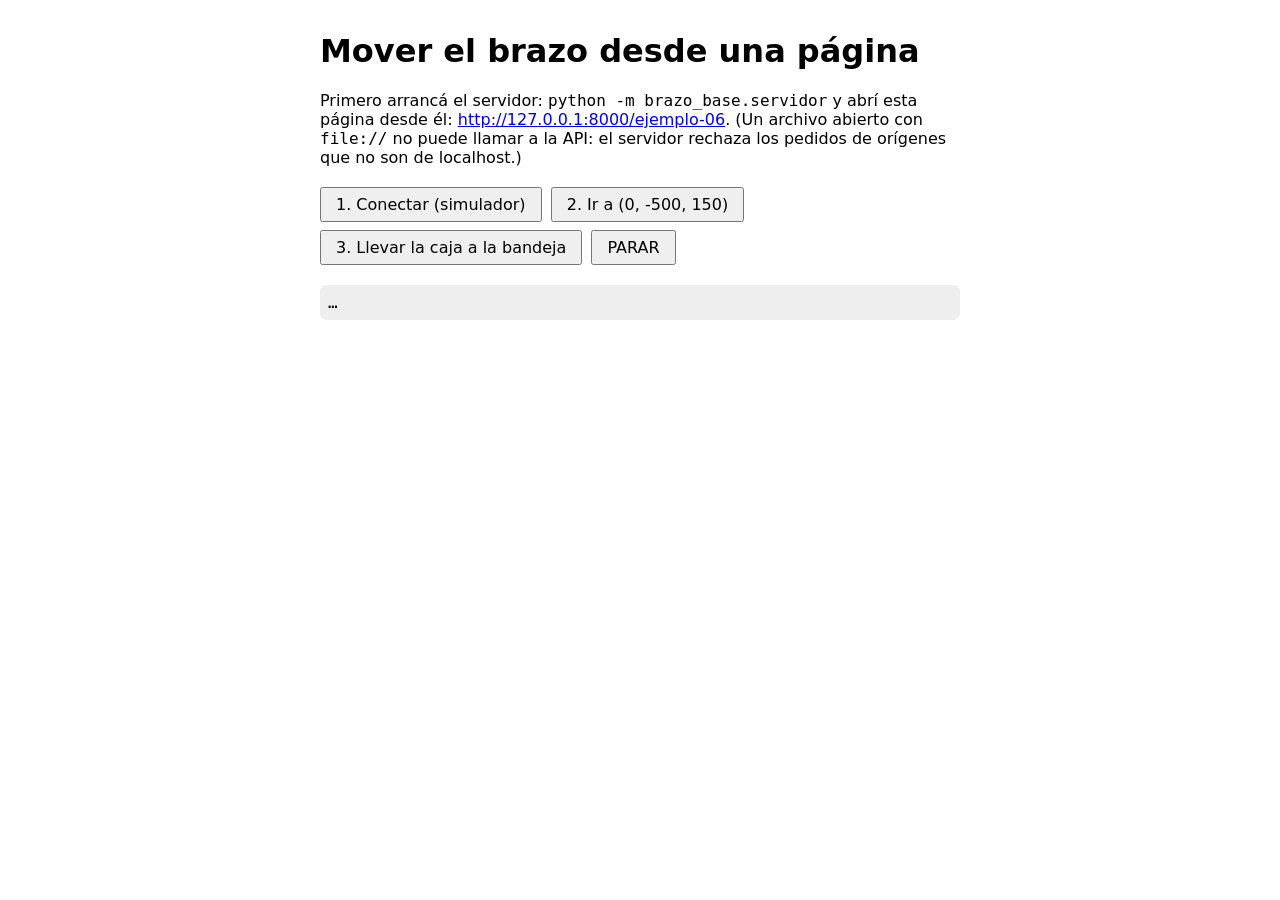
<file: ejemplos/06_api_http_desde_javascript.html>
<!doctype html>
<html lang="es"><head><meta charset="utf-8"><title>Ejemplo 6 · API HTTP</title>
<style>body{font:16px system-ui;max-width:640px;margin:2rem auto;padding:0 16px}button{font:inherit;padding:6px 14px;margin:4px 4px 4px 0}pre{background:#0001;padding:8px;border-radius:6px;white-space:pre-wrap}</style></head>
<body>
<h1>Mover el brazo desde una página</h1>
<p>Primero arrancá el servidor: <code>python -m brazo_base.servidor</code> y abrí esta página desde él: <a href="/ejemplo-06">http://127.0.0.1:8000/ejemplo-06</a>. (Un archivo abierto con <code>file://</code> no puede llamar a la API: el servidor rechaza los pedidos de orígenes que no son de localhost.)</p>
<button onclick="paso('/conectar',{velocidad_simulacion:5}).then(()=>paso('/habilitar',{}))">1. Conectar (simulador)</button>
<button onclick="paso('/mover',{x:0,y:-500,z:150})">2. Ir a (0, -500, 150)</button>
<button onclick="paso('/llevar',{desde:'caja_roja',hasta:'bandeja'})">3. Llevar la caja a la bandeja</button>
<button onclick="paso('/parar',{})">PARAR</button>
<pre id="salida">…</pre>
<script>
const API = location.origin;
async function paso(ruta, cuerpo) {
  const r = await fetch(API + ruta, {method: "POST", headers: {"Content-Type": "application/json"}, body: JSON.stringify(cuerpo)});
  const datos = await r.json();
  salida.textContent = r.status + " " + ruta + "\n" + JSON.stringify(datos.error ? datos : (datos.tarea || datos), null, 2);
}
// La telemetría llega por WebSocket varias veces por segundo
const ws = new WebSocket(`ws://${location.host}/telemetria`);
ws.onmessage = (e) => { const d = JSON.parse(e.data); if (d.pose) document.title = "TCP z=" + d.pose[2].toFixed(0); };
</script></body></html>
</file>
